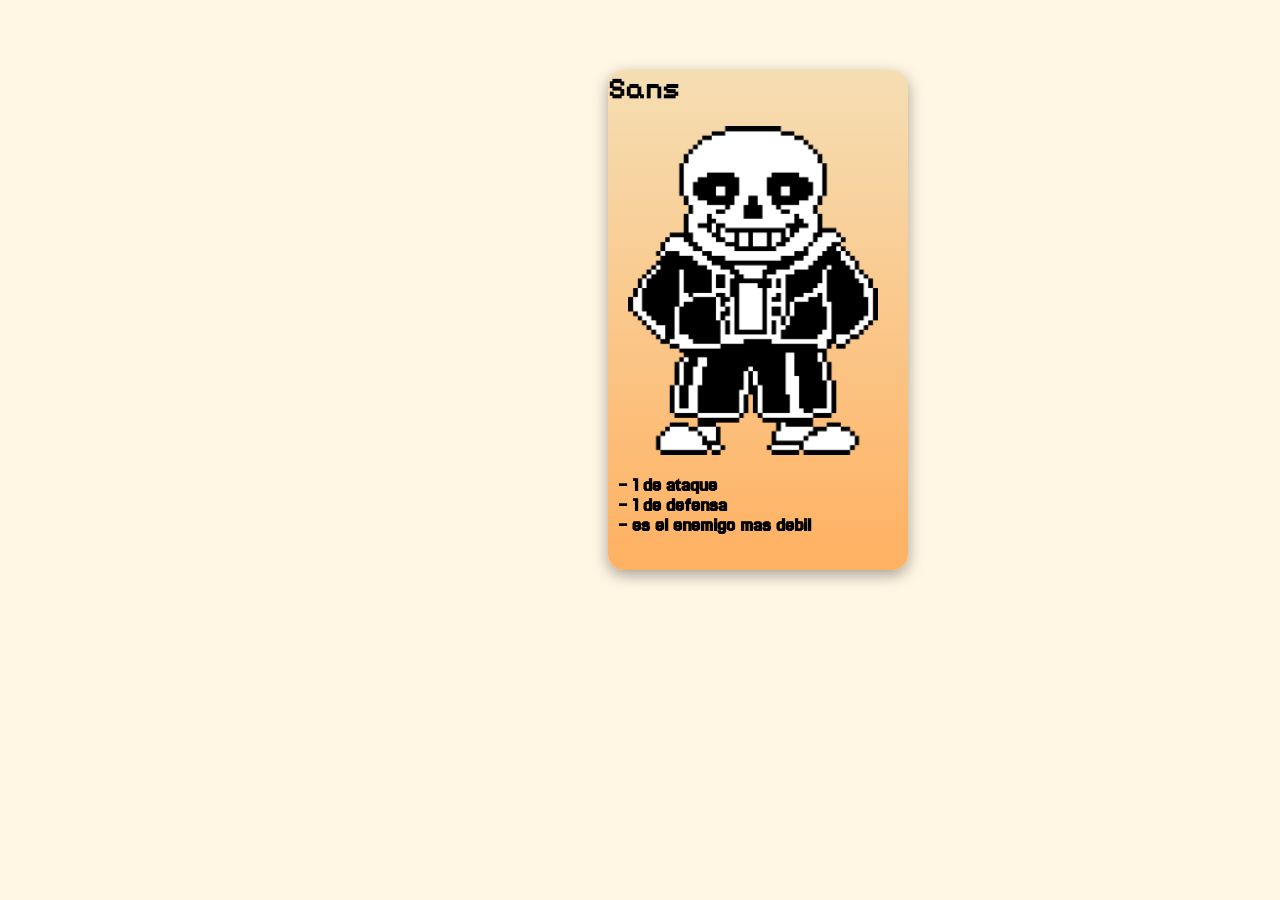
<file: index.html>
<!DOCTYPE html>
<html>
<head>
   
    <link rel="preconnect" href="https://fonts.googleapis.com">
<link rel="preconnect" href="https://fonts.gstatic.com" crossorigin>
<link href="https://fonts.googleapis.com/css2?family=Pixelify+Sans:wght@400..700&display=swap" rel="stylesheet">
<link rel="preconnect" href="https://fonts.googleapis.com">
<link rel="preconnect" href="https://fonts.gstatic.com" crossorigin>
<link href="https://fonts.googleapis.com/css2?family=Jersey+25&display=swap" rel="stylesheet">
    <link rel="stylesheet" href="tarjeta.css">
    <title>Sans</title>
</head>
<body>
    <div class="contenedor">
        <h1>Sans</h1>
        <img src="sans.png" width="250" id="sans">
        <h2> - 1 de ataque <br> - 1 de defensa <br> - es el enemigo mas debil </h2>
    </div>
    
    
</body>
</html>
</file>
<file: tarjeta.css>
.contenedor{
    position: relative;
    left: 600px;
    top: 50px;
    
    background-color: rgb(255, 177, 98);
    width: 300px;
    height: 500px;
    border-radius: 16px;
    /* esta es la sombra numero #3 */
    box-shadow: rgba(0, 0, 0, 0.35) 0px 5px 15px;
    background: linear-gradient(to top, rgb(255, 177, 98), wheat);
}
h1{
    font-size: 30px;
    font-weight: bold;
    font-family: "Pixelify Sans", sans-serif;
    justify-self: center;

}
h2{
    font-size: 20px;

    font-family: "Jersey 25", sans-serif;
    margin-left: 10px;
}
h3{
    font-size: 20px;

    font-family: "Jersey 25", sans-serif;
    margin-left: 10px;
    color: red;
}
body{
    background-color: rgb(255, 246, 227);
}
#sans{
    margin-left: 20px;
}
</file>
